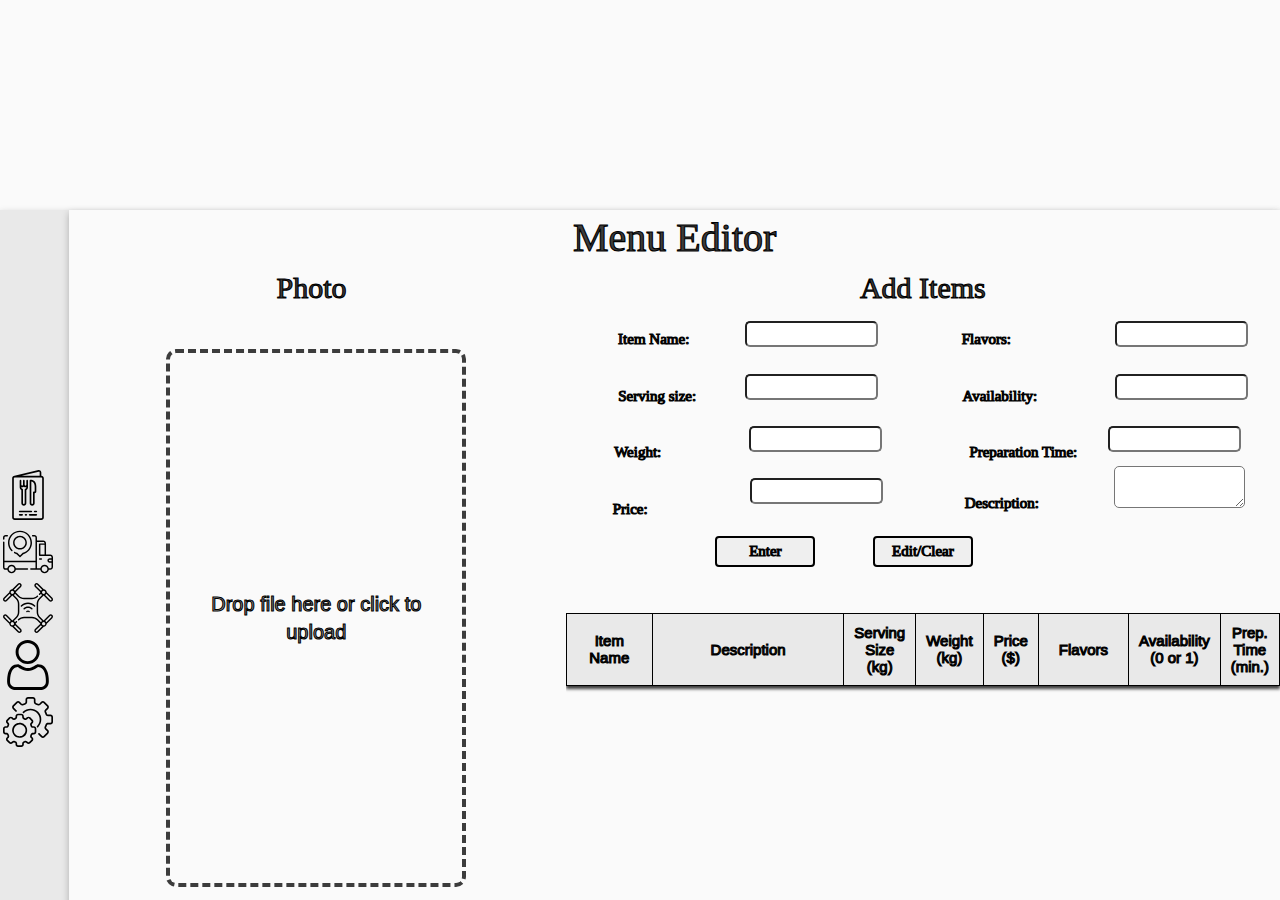
<file: menu.html>
<!DOCTYPE html>
<html>
	<head>
		<meta charset="UTF-8">
		<title>JAMZ Menu Manager</title>
		
		<link href="menu/CSS.css" type="text/css" rel="stylesheet">
	</head>
	<body>
		<div class = "everything">
			<div class = "container">
				<!--sidebar-->
				<div class="app_menu">
					<ul class="menu_content">
						<li>
							<a href="./menu.html" alt="Manage menu items">
							<img src="misc/menu.svg"></a>
						</li>
						<li>
							<a href="./orders.html" alt="Manage incoming/outgoing orders">
							<img src="misc/orders.svg"></a>
						</li>
						<li>
							<a href="./orders.html?drone=true" alt="Manage/view drones">
							<img src="misc/drone.svg"></a>
						</li>
						<li>
							<a href="./profile.html" alt="View profile">
							<img src="misc/profile.svg"></a>
						</li>
						<li>
							<a href="./settings.html" alt="Manage profile/app settings">
							<img src="misc/settings.svg"></a>
						</li>
					</ul>
				</div>
				
				<div class = "editMenuPageContent">
					<!--title-->
					<div class = "title">Menu Editor</div>

					<!--headers-->
					<div class = "picHeader">Photo
						<!--dropzone-->
						<div class="drop-zone">
							<span class="drop-zone__prompt">Drop file here or click to upload</span>
							<input type="file" name="myFile" class="drop-zone__input">
						</div>
					</div>
					
				    <div class = "itemHeader">Add Items
						
						<!--getting input from user-->
						<div class = "textFields">
							<!--text div 1-->
							<div class = "texts1">
								<p id="nameText"> Item Name: </p> 
								<input type = "text" name="getItemName" id = "getItemName"> <br>
								<p id="servingSizeText"> Serving size: </p>
								<input type = "text" name="getServingSize" id = "getServingSize"><br>
								<p id="weightText"> Weight: </p>
								<input type = "text" name="getWeight" id = "getWeight"><br>
								<p id="priceText"> Price: </p>
								<input type = "text" name="getPrice" id = "getPrice"><br>
								
							</div>
											
							<!--text div 2-->
							<div class = "texts2">
								<p id="flavorText"> Flavors: </p>
								<input type = "text" name="getFlavors" id = "getFlavors"><br>
								<p id="availabilityText"> Availability: </p>
								<input type = "text" name="getAvailability" id = "getAvailability"><br>
								<p id="prepTimeText"> Preparation Time: </p>
								<input type = "text" name="getPrepTime" id = "getPrepTime"><br>
								<p id ="descriptionText"> Description: </p>
								<textarea id="description" rows="2" cols="1"></textarea><br>
							</div>		
						</div>

						<!--buttons-->
						<div class="buttons">
							<button id = "enter" type="Button" onclick="myButton.onclick">Enter</button>
							<button id= "edit" type="Button" onclick="myButton.onclick">Edit/Clear</button>
							<button id= "remove" type="Button" onclick="myButton.onclick">Remove</button>
						</div>
						
						<div class = "editingRow">
							<p id="editing">editing row: </p>
							<p id="number"></p>
						</div>
						

						<div class="tableDiv">
							<!--table-->
							<table id="table">
								<thead>
									<tr>
										<th style="width:15%">Item Name</th>
										<th style="width:38%">Description</th>
										<th style="width:7%">Serving Size (kg)</th>
										<th style="width:5%">Weight (kg)</th>
										<th style="width:5%">Price ($)</th>
										<th style="width:15%">Flavors</th>
										<th style="width:8%">Availability (0 or 1)</th>
										<th style="width:7%">Prep. Time (min.)</th>
									</tr>
								</thead>
								<tbody>
									
								</tbody>
							</table>
						</div>
					</div>
				</div>
			</div>
		</div>
	</body>
	<script type="text/javascript" src="menu/JAVA.js"></script>
</html>
</file>
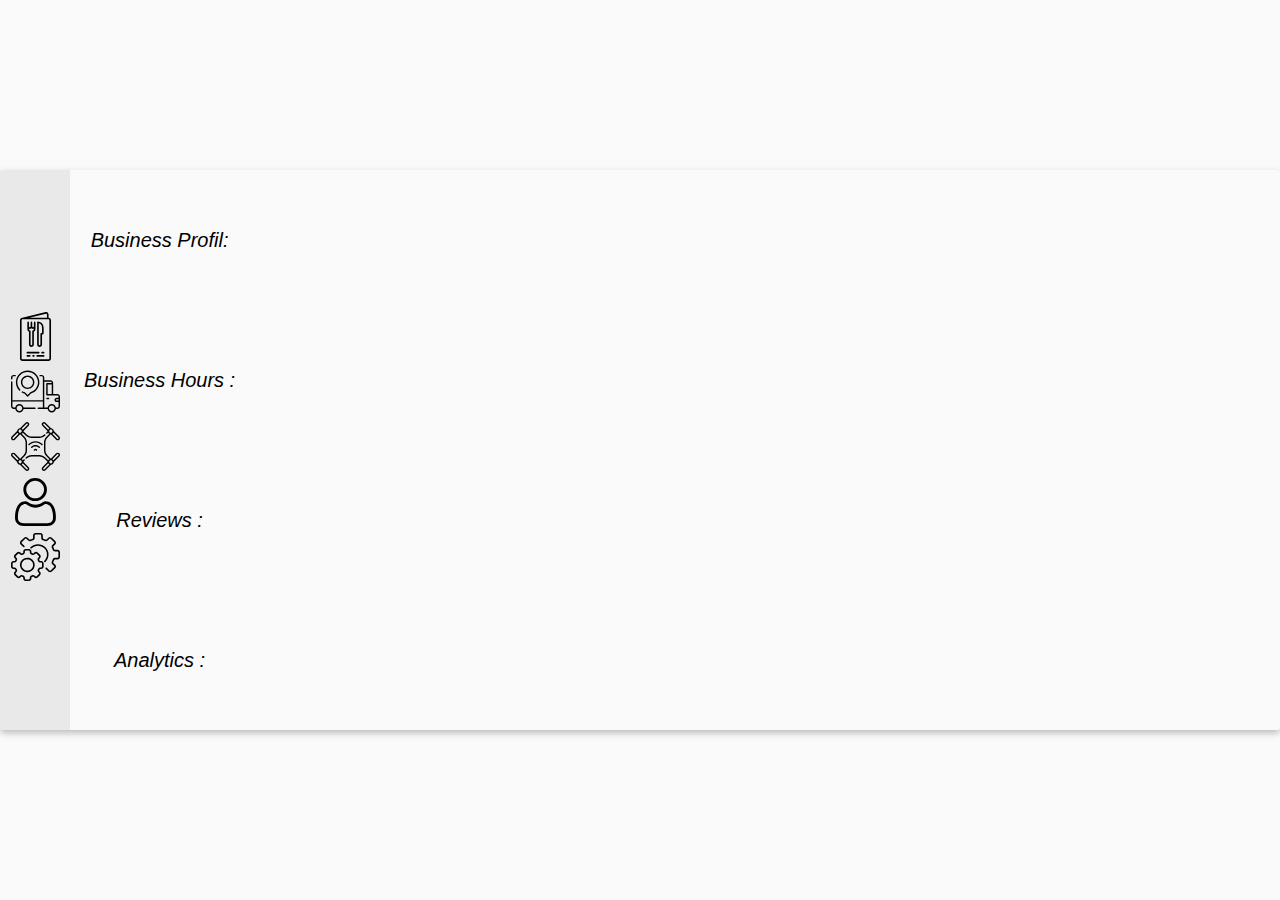
<file: profile.html>
<!DOCTYPE html>
<html>
  <body>
	<link rel="stylesheet" href="profile/CSSPARTYS.css">
	<link rel="stylesheet" href="misc/universal.css">
	
	<div class = "app__container">
		<!--sidebar-->
		<div class="app_menu">
			<ul class="menu_content">
				<li>
					<a href="./menu.html" alt="Manage menu items">
					<img src="misc/menu.svg"></a></li>
				<li>
					<a href="./orders.html" alt="Manage incoming/outgoing orders">
					<img src="misc/orders.svg"></a></li>
				<li>
					<a href="./orders.html?drone=true" alt="Manage/view drones">
					<img src="misc/drone.svg"></a></li>
				<li>
					<a href="./profile.html" alt="View profile">
					<img src="misc/profile.svg"></a></li>
				<li>
					<a href="./settings.html" alt="Manage profile/app settings">
					<img src="misc/settings.svg"></a></li>
			</ul>
		</div>
	  
		<div class = "container">
			<nav>
			   <a href="#first"><i class="far fa-user">Business Profil:</i></a>
			   <a href="#second"><i class="fas fa-briefcase">Business Hours :</i></a>
			   <a href="#third"><i class="far fa-file"> Reviews :</i></a>
			   <a href="#fourth"><i class="far fa-file">Analytics :</i></a>
			 </nav>
			  
			<div class= 'container'> 
			  <section id= 'first'>
				<h1>
				<form>
			  <label for="fname">Business phone number :</label><br>
			  <input type="text" id="number" name="number" value="613 xxx xxx"><br>
			  <label for="lname">Business Adress :</label><br>
			  <input type="text" id="adress" name="adress" value="260 laurier avenue West"><br>
			  <label for="lname">business Email :</label><br>
			  <input type="text" id="adress" name="adress" value="jamz@Jamzbusiness.ca"><br>
			  <input type="submit" value="Save">
			   <input type="submit" value="Edit">
			  
			</form>

				
			 
				



				</h1>
			  </section>
			  
			  <section id= 'second'>
				<h1>
				
				<form action="/action_page.php">
			  <fieldset>
				<legend> business hours:</legend>
				
				<label for="monday">Monday:</label><br>
				<input type="text" id="monday" name="monday" value="11:00 - 21:00"><br>
				<label for="Tuesday">Tuesday</label><br>
				<input type="text" id="Tuesday" name="Tuesday" value="11:00 - 21:00"><br><br>
				<label for="Tuesday">Wednesday</label><br>
				<input type="Thursday" id="Wednesday" name="Wednesday" value="11:00 - 21:00"><br><br>
				<label for="Thursday">Thursday</label><br>
				<input type="text" id="Thursday" name="Thursday" value="11:00 - 21:00"><br><br>
				<label for="Friday">Friday</label><br>
				<input type="text" id="Friday" name="Friday" value="11:00 - 21:00"><br><br>
				<label for="Satursday">Saturday</label><br>
				<input type="text" id="satusday" name="satursday" value="11:00 - 21:00"><br><br>
				<label for="Sunday">Sunday</label><br>
				<input type="text" id="Sunday" name="Sunday" value="11:00 - 21:00"><br><br>
				
				
				<input type="submit" value="Save">
				<input type="submit" value="Edit">
				
			  </fieldset>
				
				
				
				
				</h1>
			  </section>
			  
			 <section id= 'third'>
			   <h1>
			   
			   
			   <form action="/action_page.php">
			  <textarea name="message" rows="10" cols="30">The cat was playing in the garden.</textarea>
			  <br><br>
			  <input type="submit">
			</form>

			   <form action="/action_page.php">
			  <label for="cars"> Recurrents Answers:</label>
			  <select id="answers" name="answers">
				<option value="a">Thank you for your comment!</option>
				<option value="b">We appreciate your feedback!</option>
				<option value="c" selected> Always a plaisir to deliver ! :)  </option>
				<option value="d">We'll take your comment in consideration, thank you for your time ! :)</option>
			  </select>
			  <input type="submit">
			  </h1>
			  </section>
			  
			 <section id= 'fourth'>
			   <h1>
				  
				 <p>  Please select your last Report:</p>
			<form action="/action_page.php">
			  <label for="myfile">Select a file:</label>
			  <input type="file" id="myfile" name="myfile"><br><br>
			  <input type="submit" value="select">
			</form>
				 
			   </h1>
			  </section>
			</div>
		</div>
	</div>

</html>
</file>
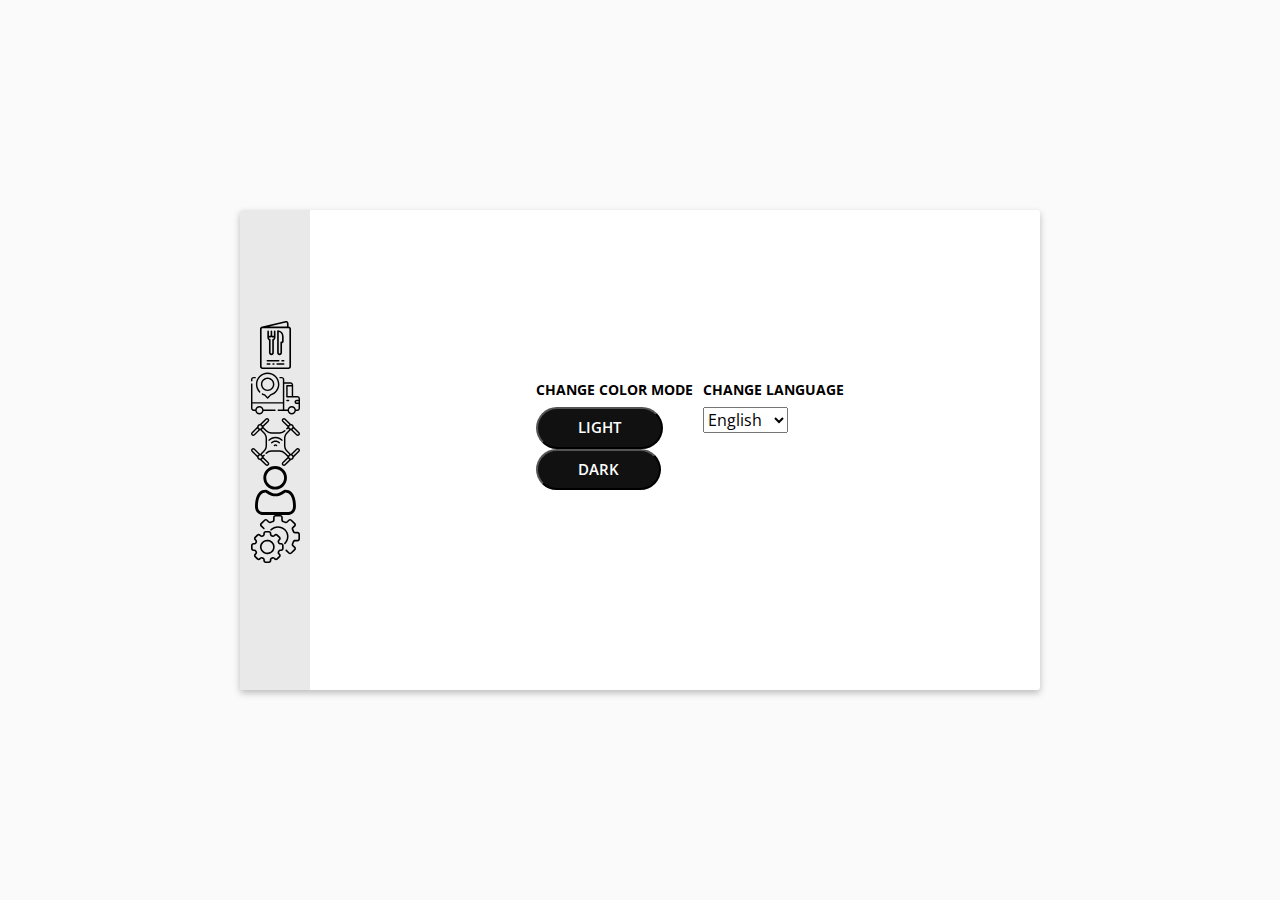
<file: settings.html>
<!DOCTYPE html>
<html>

<header>
<link rel='stylesheet' href='https://cdnjs.cloudflare.com/ajax/libs/twitter-bootstrap/4.0.0-alpha/css/bootstrap.min.css'>
<link rel='stylesheet' href='https://fonts.googleapis.com/css?family=Open+Sans:400,600,700,300'>
<link rel='stylesheet' href='https://fonts.googleapis.com/css?family=Roboto:400,700,300'>
<link rel='stylesheet' href='https://maxcdn.bootstrapcdn.com/font-awesome/4.4.0/css/font-awesome.min.css'>
<link rel="stylesheet" href="settings/settings_style.css">
<link rel="stylesheet" href="misc/universal.css">
</header>
<body>
<script src="https://ajax.googleapis.com/ajax/libs/jquery/3.3.1/jquery.min.js"></script>
<script src="https://code.jquery.com/jquery-2.2.4.min.js" integrity="sha256-BbhdlvQf/xTY9gja0Dq3HiwQF8LaCRTXxZKRutelT44=" crossorigin="anonymous"></script>
<script src="settings/settings_script.js"></script>


<div class="containter__main" id="main">
  <div class="app_menu" id="sidebar">
      <ul class="menu_content">
		<li>
			<a href="./menu.html" alt="Manage menu items">
			<img src="misc/menu.svg"></a></li>
		<li>
			<a href="./orders.html" alt="Manage incoming/outgoing orders">
			<img src="misc/orders.svg"></a></li>
		<li>
			<a href="./orders.html?drone=true" alt="Manage/view drones">
			<img src="misc/drone.svg"></a></li>
		<li>
			<a href="./profile.html" alt="View profile">
			<img src="misc/profile.svg"></a></li>
		<li>
			<a href="./settings.html" alt="Manage profile/app settings">
			<img src="misc/settings.svg"></a></li>
	  </ul>
  </div>
 <div class="containter__sub">
 <div class="color__form__cotainer">
	<div>
	<label id="label" lang="en" type="text" >Change Color Mode</label>
	<label id="label2" lang="fr" type="text" >Changer l'Apparence</label>
	</div>
	<div>
	<button lang="en" class="btn--form" id="p8" type="button" onclick="changeBodyBg('yellow')">light</button>
	<button  lang="fr" class="btn--form" id="p8" type="button" onclick="changeBodyBg('yellow')">claire</button>
	</div>
	<div>
	<button lang="en" class="btn--form" id="p9" type="button" onclick="changeBodyBg1('yellow')">dark</button>
	<button lang="fr" class="btn--form" id="p9" type="button" onclick="changeBodyBg1('yellow')">sombre</button>
	</div>
</div>
<div class="lang__form__container">
	<div>
	<label id="label3" lang="en" type="text" >Change Language</label>
	<label id="label4" lang="fr" type="text" >Changer la Langue</label>
	</div>
	<select id="lang-switch">
        <option value="en" selected>English</option>
        <option value="fr">Français</option>
    </select>

<script src="https://code.jquery.com/jquery-2.2.4.min.js" integrity="sha256-BbhdlvQf/xTY9gja0Dq3HiwQF8LaCRTXxZKRutelT44=" crossorigin="anonymous"></script>
<script>
$('[lang]').hide(); // hide all lang attributes on start.
$('[lang="en"]').show(); // show just Korean text (you can change it)
$('#lang-switch').change(function () { // put onchange event when user select option from select
    var lang = $(this).val(); // decide which language to display using switch case. The rest is obvious (i think)
    switch (lang) {
        case 'en':
            $('[lang]').hide();
            $('[lang="en"]').show();
        break;
        case 'fr':
            $('[lang]').hide();
            $('[lang="fr"]').show();
        break;
        default:
            $('[lang]').hide();
            $('[lang="en"]').show();
        }
});
</script>
</div>

</div>
</div>

</body>
</html>
</file>
<file: menu/CSS.css>
body{
  background: #fafafa;
  height: auto;
  margin: auto;
  background-repeat: no-repeat;
  background-attachment: fixed;
  width: 100%;
  right:5%;
  font: 100% / 1.414 "Open Sans", "Roboto", arial, sans-serif;
}

.everything{
  background-color: #fafafa;
	position: absolute;
  width: 100%;
  height: 100%;
  box-shadow: 0 0.1875rem 0.4375rem rgba(0, 0, 0, 0.25);
  overflow-x: scroll;
}

.container {
  background: #e9e9e9;
  position: relative;
  top: 50%;
  -webkit-transform: translateY(-50%);
          transform: translateY(-50%);
  display: -webkit-box;
  display: flex;
  width: 100%;
  height: 50rem;
  margin-top: 10rem;
  box-shadow: 0 0.1875rem 0.4375rem rgba(0, 0, 0, 0.25);
}

.editMenuPageContent {
  position: relative;
  width: 100%;
  height: 100%;
  color: black;
  background: #fafafa;
  box-shadow: 0 0.1875rem 0.4375rem rgba(0, 0, 0, 0.25);
}



/* title */

.title{
  text-align: center;
  width: 100%;
  font-size: 40px;
  font-family: "Verdana";
  color: #3c3c3c;
  -webkit-text-stroke: 1.11px black;
}

/* headers */
.picHeader{
  width: 40%;
  height: 100%;
  float: left;
  text-align: center;
  font-size: 30px;
  font-family: "Verdana";
  color: #3c3c3c;
  -webkit-text-stroke: 1.11px black;
}

.itemHeader{
  width: 59%;
  float: right;
  text-align: center;
  font-size: 30px;
  font-family: "Verdana";
  color: #3c3c3c;
  -webkit-text-stroke: 1.11px black;
  height: 100%;
}

/* text before getting the name textbox */ 
.textFields{
  background-color: #fafafa;
  position: relative;
  width: 100%;
  height: 27%;
}

.texts1{
  background-color:#fafafa ;
  width: 50%;
  float: left;
  position:relative;
  height: 100%;
}

.texts2{
  background-color: #fafafa;
  float: left;
  width: 50%;
  position: relative;
  height: 100%;
}

p{
  display: inline-block;
}

/****************************text field for the user to input **************************************/
#getItemName{ 
  width: 35%;
  margin-left: 55px;
  height: 20px;
  font-size: 15px;
  border-radius: 5px;
}

#getServingSize{
  margin-left: 48px;
  width: 35%;
  height: 20px;
  font-size: 15px;
  border-radius: 5px;
}

#getWeight{
  margin-left: 87px;
  width: 35%;
  height: 20px;
  font-size: 15px;
  border-radius: 5px;
}

#getPrice{
  margin-left: 102px;
  width: 35%;
  height: 20px;
  font-size: 15px;
  border-radius: 5px;
}

#getFlavors{
  margin-left: 104px;
  width: 35%;
  height: 20px;
  font-size: 15px;
  border-radius: 5px;
}

#getAvailability{
  margin-left: 77px;
  width: 35%;
  height: 20px;
  font-size: 15px;
  border-radius: 5px;
}

#getPrepTime{
  margin-left: 30px;
  width: 35%;
  height: 20px;
  font-size: 15px;
  border-radius: 5px;
}

#description {
	margin-left: 75px;
  width: 35%;
  font-size: 15px;
  border-radius: 5px;
}

 #nameText{
  position: relative;
  left: 2%;
  top: 2%;
  font-family: "Verdana";
  font-size: 15px;
}

#servingSizeText{
  position: relative;
  left: 2%;
  top: 4%;
  font-family: "Verdana";
  font-size: 15px;
}

 #weightText{
  position: relative;
  left: 2%;
  top: 6%;
  font-family: "Verdana";
  font-size: 15px;
 }
 
#priceText{
  position: relative;
  left: 2%;
  top: 8%;
  font-family: "Verdana";
  font-size: 15px;
}

#flavorText{
  position: relative;
  left: 2%;
  top: 2%;
  font-family: "Verdana";
  font-size: 15px;
}

#availabilityText{
  position: relative;
  left: 2%;
  top: 4%;
  font-family: "Verdana";
  font-size: 15px;
}

#prepTimeText{
  position: relative;
  left: 2%;
  top: 6%;
  font-family: "Verdana";
  font-size: 15px;
}

#descriptionText{
  position: relative;
  left: 2%;
  top: 0%;
  font-family: "Verdana";
  font-size: 15px;
}

/************************************************ buttons ************************************************/

.buttons{
  background-color: #fafafa;
  top: 0%;
  width: 100%;
  height: 6%;
  position: relative;
  text-align: center;
}

#enter{  /* enter button for entering input */ 
  position: relative;
  font-family: "Verdana";
  padding: 5px;
  font-size:15px;
  width: 100px;
  transition-duration:0.5s;
  border-radius: 4px;
  border: 2px solid black;
 }
 
 #enter:hover{
	 background-color:lightgreen;
   box-shadow: 0px 1px 0px 0 rgba(0,0,0,0.24), 0 1px 20px 0 rgba(0,0,0,0.19);
 }

#edit{
  position: relative;
  font-family: "Verdana";
  padding: 5px;
  font-size:15px;
  width: 100px;
  transition-duration:0.5s;
  margin-left: 50px;
  margin-right: 50px;
  border-radius: 4px;
  border: 2px solid black;
}

#edit:hover{
	background-color:khaki;
  box-shadow: 0px 1px 0px 0 rgba(0,0,0,0.24), 0 1px 20px 0 rgba(0,0,0,0.19);
}

/* showing which row the user edits */
#editing{
	position: relative;
	font-family: "Verdana";
	font-size: 18px;
	color: red;
	font-weight: bold;
	visibility: hidden;
}

.editingRow{
  background-color: #fafafa;
  position: relative;
  height: 5%;
}

#number{
	position: relative;
	font-family: "Verdana";
	font-size: 15px;
	color: red;
	font-weight: bold;
}

#remove{
  position: relative;
  font-family: "Verdana";
  padding: 5px;
  font-size:15px;
  width: 100px;
  transition-duration:0.5s;
  visibility: hidden;
  border-radius: 4px;
  border: 2px solid black;
}

#remove:hover{
	background-color:salmon;
  box-shadow: 0px 1px 0px 0 rgba(0,0,0,0.24), 0 1px 20px 0 rgba(0,0,0,0.19);
}

/************************************************** table ************************************************/
.tableDiv {
  background-color: #fafafa;
	position: relative;
  width: 100%;
  height: 46%;
  overflow-y:scroll;
  overflow-x:scroll;
}

#table{
  border-collapse: collapse;
  width:100%;
  border-spacing: 0;
  box-shadow: 0 3px 3px;
  overflow: hidden;
}


#table th { /* titles */
  text-align: center;
  border: solid 1px black;
  padding: 10px;
  background-color: #e9e9e9;
  font: normal 15px Arial, sans-serif;
  overflow:hidden;
}

#table td {
  text-align: center;
  padding: 10px 15px;
  border: 1px solid black;
  overflow: hidden;
  white-space: nowrap;
  text-overflow: ellipsis; 
  font: normal 15px Arial, sans-serif;
}


#table tr {
  transition-duration: 0.5s;
  border-bottom: 1px blue;
  cursor: pointer;
}

#table tr:hover{
  background-color: #cfcfcf;
}


/************************************************* drop zone for picture ****************************************************/
.drop-zone {
  max-width: 50%;
  height: 60%;
  padding: 25px;
  display: flex;
  align-items: center;
  justify-content: center;
  text-align: center;
  font-family: "Quicksand", sans-serif;
  font-weight: 500;
  font-size: 20px;
  cursor: pointer;
  color: darkgray;
  border: 4px dashed #3c3c3c;
  border-radius: 10px;
  position:relative;
  top: 5%;
  left: 20%;
}

.drop-zone--over {
  border-style: solid;
}

.drop-zone__input {
  display: none;
}

.drop-zone__thumb {
  width: 100%;
  height: 100%;
  border-radius: 10px;
  overflow: show;
  background-color: #cccccc;
  background-size: cover;
  position: relative;
}

.drop-zone__thumb::after {
  content: attr(data-label);
  position: absolute;
  bottom: 0;
  left: 0;
  width: 100%;
  padding: 5px 0;
  color: #ffffff;
  background: rgba(0, 0, 0, 0.75);
  font-size: 14px;
  text-align: center;
}


/**************************************************** Sidebar ****************************************/
.app_menu {
  width: 70px;
  height: 100%;
  color: #000000;
  position: relative;
  padding: 0.1rem;
  display: -webkit-box;
  display: flex;
  flex-wrap: wrap;
  -webkit-box-align: center;
          align-items: center;
}

.menu_content {
  padding-left: 0.1em;
  width: 50px;
  height: auto;
  list-style-type: none;
}
</file>
<file: profile/CSSPARTYS.css>
* {
  margin: 0;
  padding: 0;
  box-sizing: border-box;
}

:root {
--primary-color: #e9e9e9;
--secondary-color: #fafafa;
--complimentary-color: #e9e9e9;
--contrast-color: #e9e9e9;
--light-color: #e9e9e9;
}

.container {
  background: #fafafa;
  min-height: 35rem;
  width: 95%;
}

nav a {
    font-size: 20px;
    color: black;
    text-decoration: none;
    padding: 20px;
    text-align: center;
}

nav {
    position: absolute;
    left: 5%;
    z-index: 50;
    display: flex;
    justify-content: space-around;
    flex-direction: column;
    height: 35rem;
    background: var(--secondary-color);
}

section {
    position: relative;
	float:right;
    top: 0;
    height: 35rem;
    width: 0;
    opacity: 0;
    transition: all ease-in .5s;
    display: flex;
    justify-content: center;
    align-items: center;
} 

section h1 {
    color: black;
    font-size: 15px;
    text-transform: uppercase;
    opacity: 0;
}

/* Styles applied on trigger */
section:target {
    opacity: 1;
    position: absolute;
    left: 0;
    width: 100%;
    height: 100%;
    z-index: 10;
}

section:target h1 {
    opacity: 0;
    animation: 2s fadeIn forwards .5s;
}

#first {
  background:var(--primary-color);
}
#second {
    background: var(--complimentary-color);
}

#third {
    background: var(--contrast-color);
}

#fourth {
    background: var(--light-color);
}

@keyframes fadeIn {
    100% { opacity:1 }
}
</file>
<file: misc/universal.css>
body {
  font: 100% / 1.414 "Open Sans", "Roboto", arial, sans-serif;
  background: #fafafa;
  overflow: hidden;
}

h1,
h2 {
  font-weight: 300;
  color: black;
}

label {
  font-size: .85rem;
  text-transform: uppercase;
  color: #black;
}

.app__container {
  background-color: #e9e9e9;
  position: absolute;
  top: 50%;
  right: 0;
  left: 0;
  margin-right: auto;
  margin-left: auto;
  -webkit-transform: translateY(-50%);
          transform: translateY(-50%);
  overflow: hidden;
  display: -webkit-box;
  display: flex;
  -webkit-box-align: center;
          align-items: center;
  -webkit-box-pack: center;
          justify-content: center;
  width: 80rem;
  height: 35rem;
  border-radius: 0.1875rem;
  box-shadow: 0px 0.1875rem 0.4375rem rgba(0, 0, 0, 0.25);
  z-index: 1;
}

.app_menu {
  width: 70px;
  height: 100%;
  position: relative;
  padding: 0.6rem;
  display: -webkit-box;
  display: flex;
  flex-wrap: wrap;
  -webkit-box-align: center;
          align-items: center;
  z-index: 100;
  background-color: #e9e9e9;
}

.menu_content {
  padding-left: 0.1em;
  width: 50px;
  height: auto;
  list-style-type: none;
}

.page_content {
  width: 95%;
  height: 100%;
  padding: 2.5rem;
  background: #fafafa;
}
</file>
<file: settings/settings_style.css>
body{
  background-color: #e9e9e9;
  height: auto;
    margin: auto;
    background-repeat: no-repeat;
    background-attachment: fixed;
  width: 100%;
  font: 100% / 1.414 "Open Sans", "Roboto", arial, sans-serif;
 
}

.containter__main {
  position: absolute;
  top: 50%;
  right: 0;
  left: 0;
  margin-right: auto;
  margin-left: auto;
  -webkit-transform: translateY(-50%);
          transform: translateY(-50%);
  overflow: hidden;
  display: -webkit-box;
  display: flex;
  width: 50rem;
  height: 30rem;
    border-radius: 0.1875rem;
  box-shadow: 0px 0.1875rem 0.4375rem rgba(0, 0, 0, 0.25);
  background-color: white;
  z-index:-1;
}

.containter__sub {
  position: absolute;
  right: 0;
  left: 10%;
  top: 35%;
  margin-right: auto;
  margin-left: auto;
  overflow: hidden;
  display: -webkit-box;
  display: flex;
  justify-content: center;
  width: 45.625rem;
  height: 30rem;
}

.color__form__cotainer {
  position: relative;
  margin-right: 10px;
  margin-left: 10px;
}



.btn--form {
  position:relative;
  padding: .5rem 2.5rem;
  font-size: .95rem;
  font-weight: 600;
  text-transform: uppercase;
  color: #fff;
  background: #111;
  border-radius: 2.1875rem;

}
.btn--form:focus, .btn--form:hover {
  background: #323232;
}

label {
  font-size: .85rem;
  text-transform: uppercase;
  color: black;
  font-weight:bold; 
}
</file>
